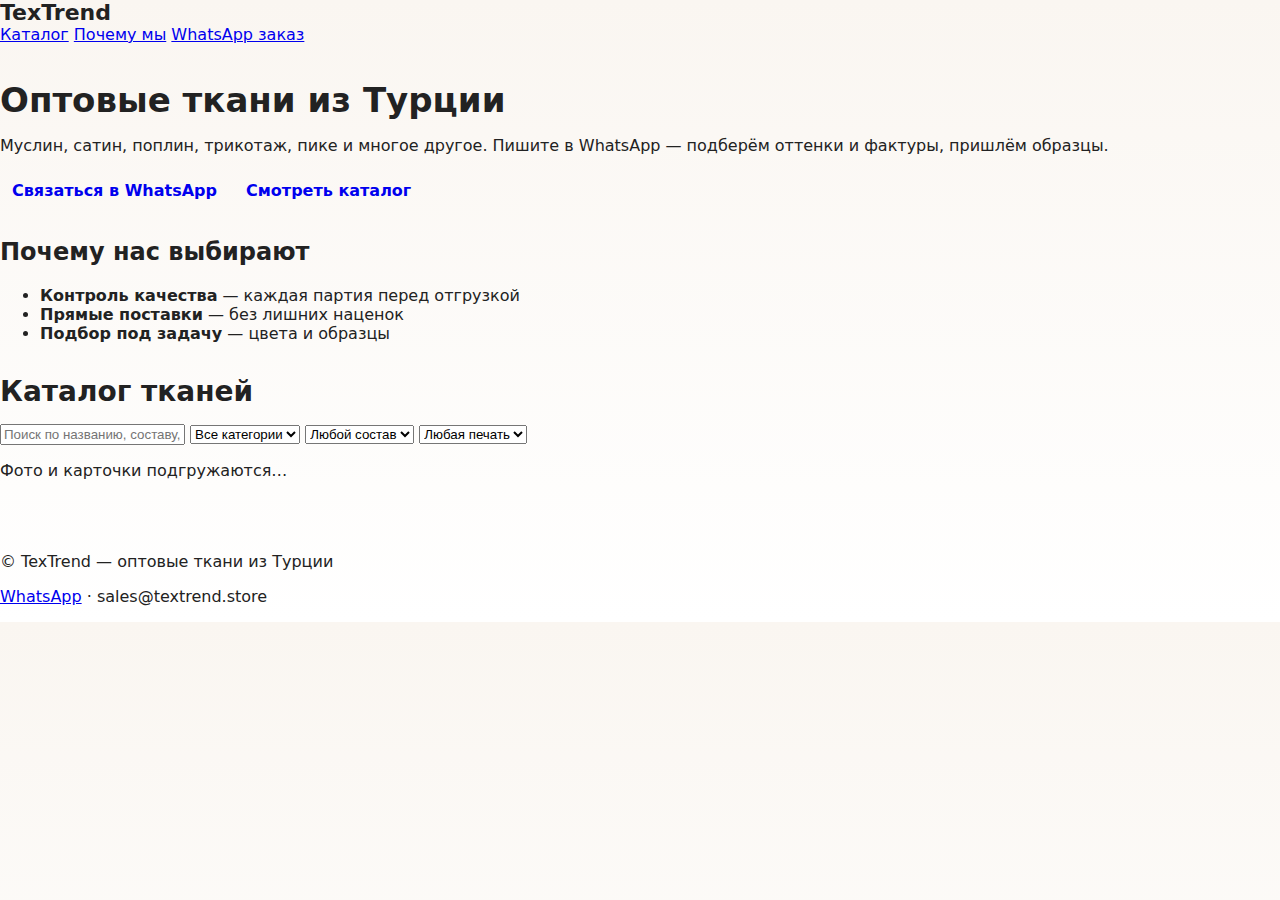
<file: index.html>
<!DOCTYPE html>
<html lang="ru">
<head>
  <meta charset="UTF-8">
  <meta name="viewport" content="width=device-width, initial-scale=1.0">
  <title>TexTrend — оптовые ткани из Турции</title>
  <link rel="stylesheet" href="styles.css">
  <script defer src="script.js"></script>
</head>
<body>
  <header>
    <div class="logo">TexTrend</div>
    <nav>
      <a href="#catalog">Каталог</a>
      <a href="#why">Почему мы</a>
      <a href="https://wa.me/905471161988" target="_blank">WhatsApp заказ</a>
    </nav>
  </header>

  <section class="hero">
    <h1>Оптовые ткани из Турции</h1>
    <p>Муслин, сатин, поплин, трикотаж, пике и многое другое.  
       Пишите в WhatsApp — подберём оттенки и фактуры, пришлём образцы.</p>
    <div class="buttons">
      <a href="https://wa.me/905471161988" class="btn primary">Связаться в WhatsApp</a>
      <a href="#catalog" class="btn secondary">Смотреть каталог</a>
    </div>
  </section>

  <section id="why" class="why-us">
    <h2>Почему нас выбирают</h2>
    <ul>
      <li><strong>Контроль качества</strong> — каждая партия перед отгрузкой</li>
      <li><strong>Прямые поставки</strong> — без лишних наценок</li>
      <li><strong>Подбор под задачу</strong> — цвета и образцы</li>
    </ul>
  </section>

  <section id="catalog" class="catalog">
    <h2>Каталог тканей</h2>
    <div class="filters">
      <input type="text" id="search" placeholder="Поиск по названию, составу, ширине...">
      <select id="category"><option>Все категории</option></select>
      <select id="composition"><option>Любой состав</option></select>
      <select id="print"><option>Любая печать</option></select>
    </div>
    <div id="products" class="products">
      <p>Фото и карточки подгружаются…</p>
    </div>
  </section>

  <footer>
    <p>© TexTrend — оптовые ткани из Турции</p>
    <p><a href="https://wa.me/905471161988">WhatsApp</a> · sales@textrend.store</p>
  </footer>
</body>
</html>
</file>
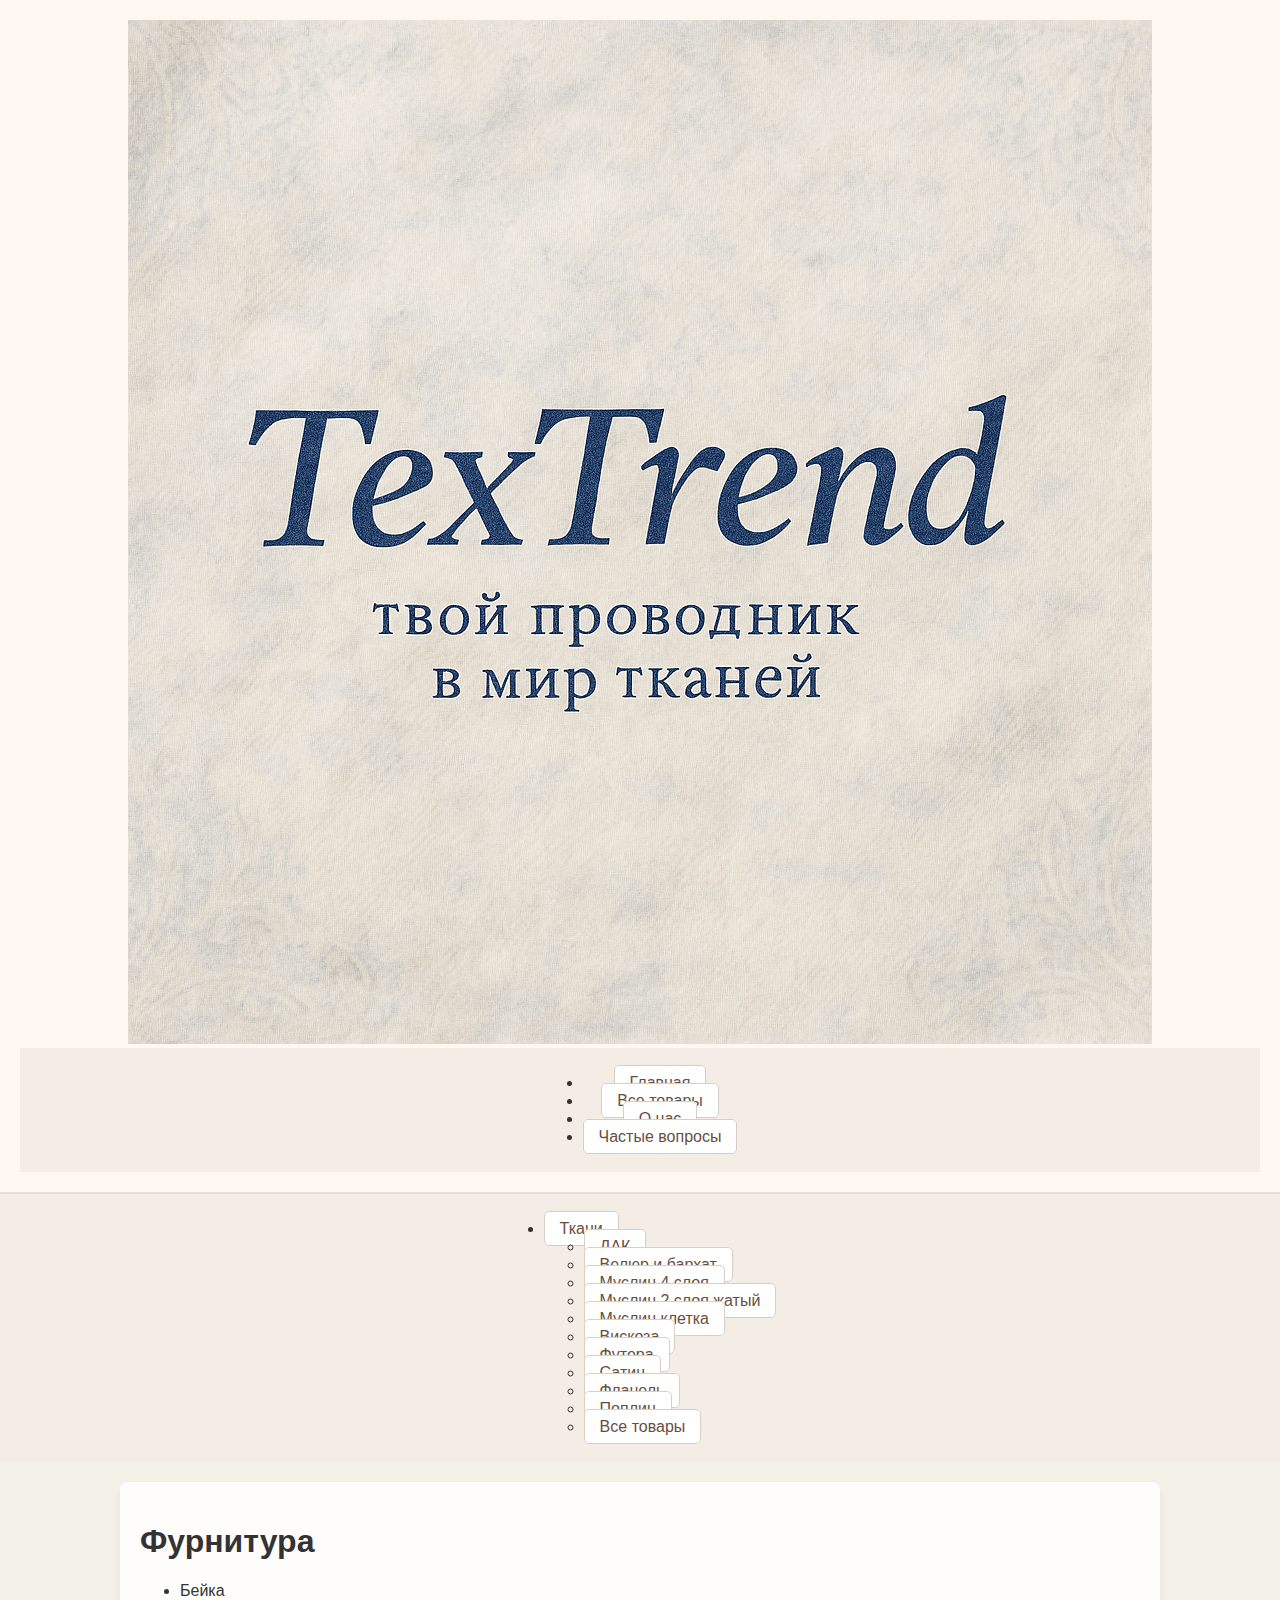
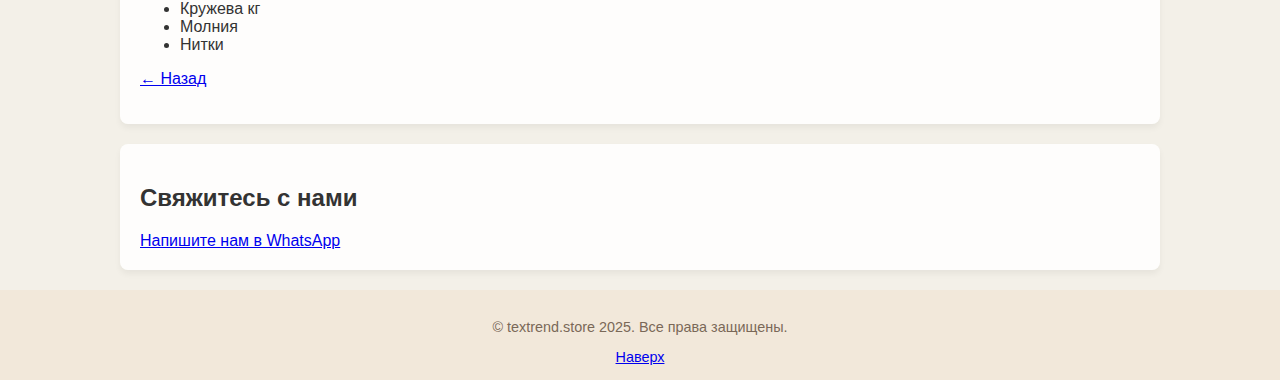
<file: furnitura.html>
<!DOCTYPE html>
<html lang="ru">
<head>
  <meta charset="UTF-8">
  <meta name="viewport" content="width=device-width,initial-scale=1">
  <title>TexTrend — Фурнитура</title>
  <link rel="stylesheet" href="assets/css/style.css">
</head>
<body id="top">

  <!-- Header -->
  <header class="site-header">
    <div class="logo">
      <a href="/"><img src="assets/images/logo.png" alt="textrend.store"></a>
    </div>
    <nav class="main-nav">
      <ul>
        <li><a href="/">Главная</a></li>
        <li><a href="all.html">Все товары</a></li>
        <li><a href="about.html">О нас</a></li>
        <li><a href="faq.html">Частые вопросы</a></li>
      </ul>
    </nav>
  </header>

  <!-- Category bar -->
  <nav class="category-nav">
    <ul class="categories">
      <li>
        <a href="#">Ткани</a>
        <ul class="dropdown">
          <li><a href="duck.html">ДАК</a></li>
          <li><a href="velour.html">Велюр и бархат</a></li>
          <li><a href="muslin-4layer.html">Муслин 4 слоя</a></li>
          <li><a href="muslin-2layer-crinkled.html">Муслин 2 слоя жатый</a></li>
          <li><a href="muslin-check.html">Муслин клетка</a></li>
          <li><a href="viscose.html">Вискоза</a></li>
          <li><a href="futera.html">Футера</a></li>
          <li><a href="satin.html">Сатин</a></li>
          <li><a href="flanel.html">Фланель</a></li>
          <li><a href="poplin.html">Поплин</a></li>
          <li><a href="all.html">Все товары</a></li>
        </ul>
      </li>
    </ul>
  </nav>

  <!-- Main content for Фурнитура -->
  <main>
    <section class="category-page">
      <h1>Фурнитура</h1>
      <ul>
        <li>Бейка</li>
        <li>Кружева кг</li>
        <li>Молния</li>
        <li>Нитки</li>
      </ul>
      <p><a href="katalog.html">← Назад</a></p>
    </section>
  </main>

  <!-- WhatsApp CTA -->
  <section class="contact-whatsapp">
    <h2>Свяжитесь с нами</h2>
    <a href="https://wa.me/905436523991" class="whatsapp-button" target="_blank" rel="noopener">
      Напишите нам в WhatsApp
    </a>
  </section>

  <!-- Footer -->
  <footer class="site-footer">
    <p>© textrend.store 2025. Все права защищены.</p>
    <a href="#top" class="back-to-top">Наверх</a>
  </footer>

</body>
</html>
</file>
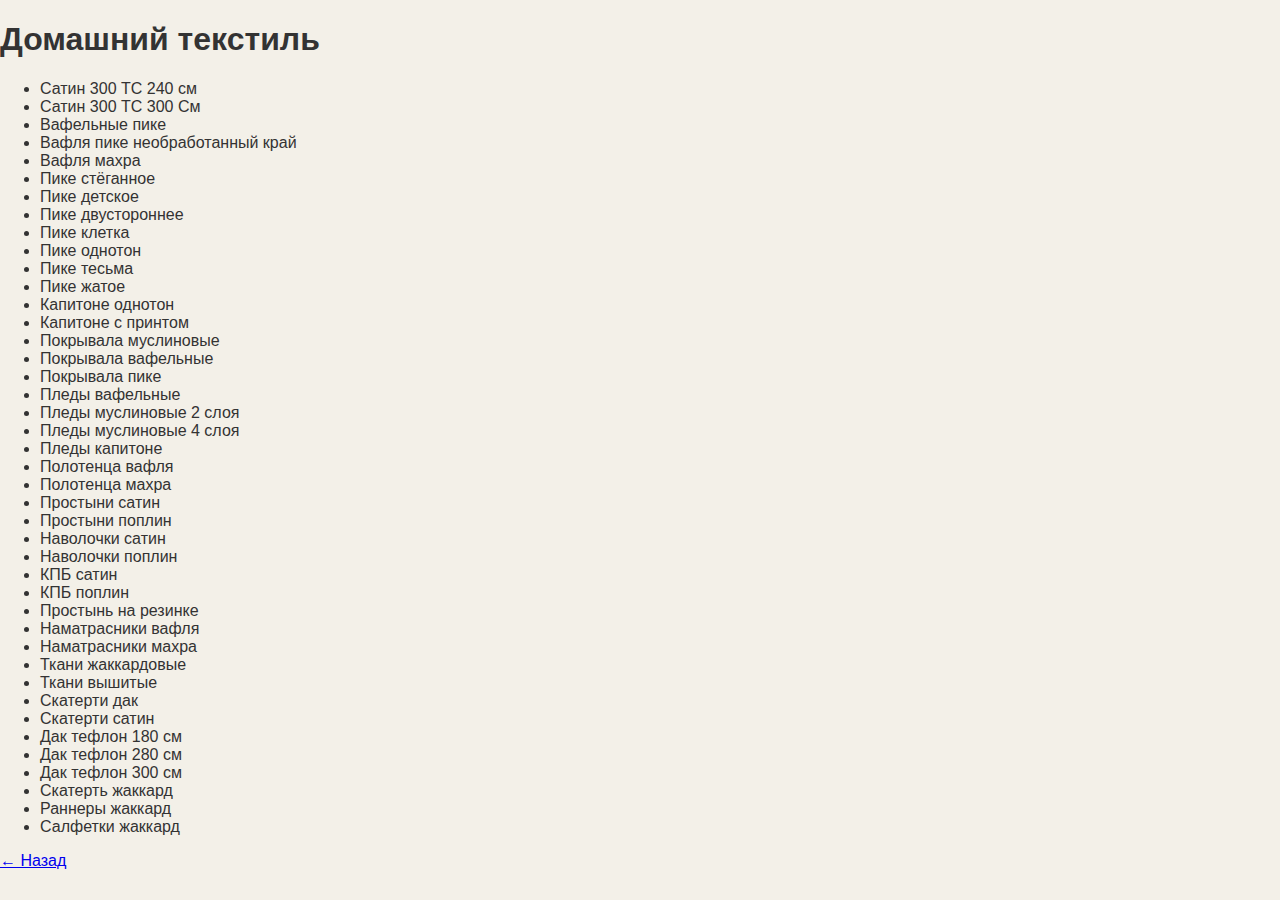
<file: home-textile.html>
<!DOCTYPE html>
<html lang="ru">
<head>
  <meta charset="UTF-8">
  <meta name="viewport" content="width=device-width,initial-scale=1">
  <title>Домашний текстиль | TexTrend</title>
  <link rel="stylesheet" href="assets/css/style.css">
</head>
<body>
  <h1>Домашний текстиль</h1>
  <ul>
    <li>Сатин 300 ТС 240 см</li>
    <li>Сатин 300 ТС 300 См</li>
    <li>Вафельные пике</li>
    <li>Вафля пике необработанный край</li>
    <li>Вафля махра</li>
    <li>Пике стёганное</li>
    <li>Пике детское</li>
    <li>Пике двустороннее</li>
    <li>Пике клетка</li>
    <li>Пике однотон</li>
    <li>Пике тесьма</li>
    <li>Пике жатое</li>
    <li>Капитоне однотон</li>
    <li>Капитоне с принтом</li>
    <li>Покрывала муслиновые</li>
    <li>Покрывала вафельные</li>
    <li>Покрывала пике</li>
    <li>Пледы вафельные</li>
    <li>Пледы муслиновые 2 слоя</li>
    <li>Пледы муслиновые 4 слоя</li>
    <li>Пледы капитоне</li>
    <li>Полотенца вафля</li>
    <li>Полотенца махра</li>
    <li>Простыни сатин</li>
    <li>Простыни поплин</li>
    <li>Наволочки сатин</li>
    <li>Наволочки поплин</li>
    <li>КПБ сатин</li>
    <li>КПБ поплин</li>
    <li>Простынь на резинке</li>
    <li>Наматрасники вафля</li>
    <li>Наматрасники махра</li>
    <li>Ткани жаккардовые</li>
    <li>Ткани вышитые</li>
    <li>Скатерти дак</li>
    <li>Скатерти сатин</li>
    <li>Дак тефлон 180 см</li>
    <li>Дак тефлон 280 см</li>
    <li>Дак тефлон 300 см</li>
    <li>Скатерть жаккард</li>
    <li>Раннеры жаккард</li>
    <li>Салфетки жаккард</li>
  </ul>
  <a href="katalog.html">← Назад</a>
</body>
</html>
</file>
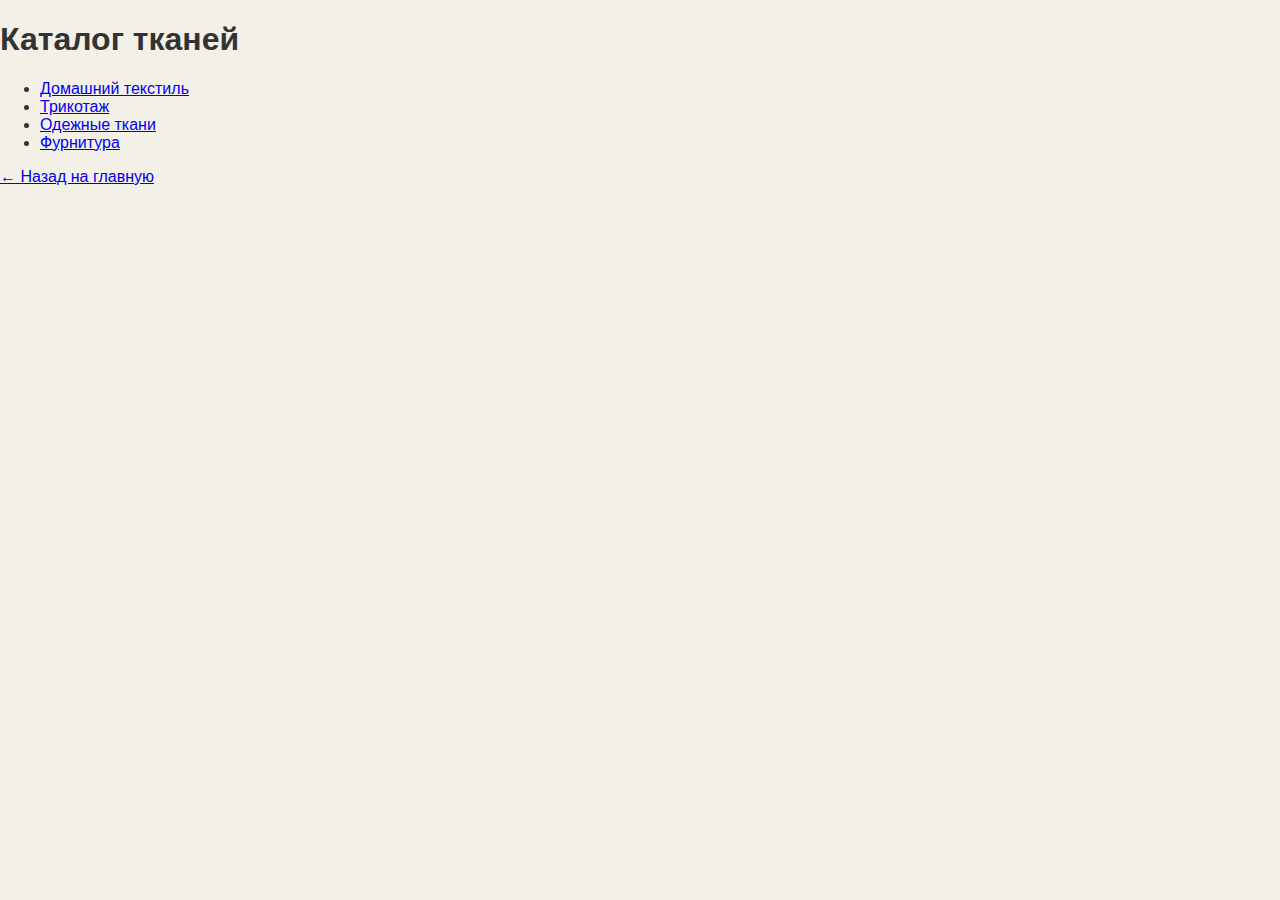
<file: katalog.html>
<!DOCTYPE html>
<html lang="ru">
<head>
  <meta charset="UTF-8">
  <meta name="viewport" content="width=device-width,initial-scale=1">
  <title>Каталог тканей | TexTrend</title>
  <link rel="stylesheet" href="assets/css/style.css">
</head>
<body>
  <h1>Каталог тканей</h1>
  <ul>
    <li><a href="katalog-home.html">Домашний текстиль</a></li>
    <li><a href="katalog-trikotazh.html">Трикотаж</a></li>
    <li><a href="katalog-odezhda.html">Одежные ткани</a></li>
    <li><a href="katalog-furnitura.html">Фурнитура</a></li>
  </ul>
  <a href="index.html">← Назад на главную</a>
</body>
</html>
</file>
<file: styles.css>
/* ===== Базовые переменные ===== */
:root{
  --bg-start:#FAF6F1;      /* тёплый айвори сверху */
  --bg-end:#FFFFFF;        /* к низу светлее */
  --text:#222;             /* графит */
  --muted:#5a6163;         /* дополнительный текст */
  --card:#fff;             /* карточки */
  --line:#E6E1DC;          /* нейтральная граница */
  --emerald:#007F5F;       /* сочный изумруд (акцент) */
  --emerald-2:#009E73;     /* hover */
  --radius:16px;
  --shadow:0 8px 20px rgba(0,0,0,.08);
}

/* ===== Сброс / базовое ===== */
*{box-sizing:border-box}
html,body{margin:0;padding:0}
body{
  font-family:system-ui,-apple-system,Segoe UI,Roboto,Arial,sans-serif;
  color:var(--text);
  background: linear-gradient(to bottom, var(--bg-start), var(--bg-end));
}

/* ===== Контейнер ===== */
.container{
  width:min(1100px, 92%);
  margin:0 auto;
}

/* ===== Навигация (fixed) ===== */
.nav{
  position:sticky; top:0; z-index:10;
  backdrop-filter:saturate(160%) blur(8px);
  background:rgba(250,246,241,.85);
  border-bottom:1px solid rgba(0,0,0,.04);
}
.nav__inner{display:flex; align-items:center; gap:16px; padding:12px 0;}
.logo{font-weight:800; font-size:22px; text-decoration:none; color:var(--text)}
.nav__actions{margin-left:auto; display:flex; gap:10px; flex-wrap:wrap}

.chip{
  display:inline-block; padding:10px 16px;
  background:#EAF4EF; color:#0E5D48; text-decoration:none;
  border-radius:999px; font-weight:600;
  border:1px solid #cfe8de;
}
.chip--primary{
  background:var(--emerald); color:#fff; border-color:transparent;
}
.chip--primary:hover{background:var(--emerald-2)}

/* ===== Герой ===== */
.hero{padding:28px 0 8px}
.hero h1{font-size:34px; margin:8px 0 12px}
.hero__lead{color:var(--muted); font-size:18px; line-height:1.55; margin:0 0 18px}

/* Буллеты одной линией */
.bullet-line{
  list-style:none; padding:0; margin:0;
  display:flex; gap:14px; flex-wrap:wrap;
}
.bullet-line li{
  background:var(--card);
  border:1px dashed var(--line);
  padding:10px 14px; border-radius:999px; color:#2c3b36;
}

/* ===== Каталог ===== */
.catalog{padding:8px 0 40px}
.catalog h2{font-size:28px; margin:8px 0 16px}

.card{
  background:var(--card);
  border-radius:var(--radius);
  box-shadow:var(--shadow);
  padding:16px;
}

.filters .input, .filters .select{
  width:100%;
  padding:12px 14px; border-radius:12px;
  border:1px solid var(--line); background:#fff; color:var(--text);
}
.filters .input{margin-bottom:12px}
.filters__row{
  display:grid; gap:10px;
  grid-template-columns: repeat(2, 1fr);
}
@media (min-width:760px){
  .filters__row{grid-template-columns: repeat(4, 1fr);}
}
.filters__note{color:var(--muted); margin:12px 0 0}

/* Сетка карточек */
.grid{
  margin-top:16px;
  display:grid; gap:14px;
  grid-template-columns:1fr;
}
@media (min-width:640px){ .grid{grid-template-columns:repeat(2, 1fr)} }
@media (min-width:980px){ .grid{grid-template-columns:repeat(3, 1fr)} }

/* Карточка товара */
.prod{
  background:var(--card); border-radius:14px; overflow:hidden;
  border:1px solid #eee; display:flex; flex-direction:column;
}
.prod__img{
  width:100%; aspect-ratio: 4/3; object-fit:cover; background:#f5f3f0;
}
.prod__body{padding:12px 14px}
.badges{display:flex; flex-wrap:wrap; gap:6px; margin-bottom:8px}
.badge{
  background:#f0f5f3; color:#2b5c4f; border:1px solid #d6e5df;
  font-size:12px; padding:4px 8px; border-radius:999px;
}
.prod h3{margin:6px 0 6px; font-size:16px; line-height:1.35}
.price{font-weight:800; margin-bottom:8px}
.actions{display:flex; gap:8px}
.btn{display:inline-block; text-align:center; padding:10px 12px; border-radius:10px; text-decoration:none; font-weight:700}
.btn--ghost{background:#fff; border:2px solid var(--line); color:var(--text)}
.btn--prime{background:var(--emerald); color:#fff}
.btn--prime:hover{background:var(--emerald-2)}

/* ===== Футер ===== */
.footer{
  border-top:1px solid rgba(0,0,0,.06);
  padding:18px 0; color:var(--muted); font-size:14px;
}
.footer__links{display:flex; gap:16px; flex-wrap:wrap}
.footer a{color:#0E5D48; text-decoration:none}
</file>
<file: assets/css/style.css>
body {
    margin: 0;
    font-family: 'Arial', sans-serif;
    background-color: #f3f0e8;
    background-image: url('https://i.imgur.com/3DcT08z.png'); /* текстура жатого льна */
    background-size: cover;
    background-repeat: repeat;
    background-attachment: fixed;
    color: #333;
}

/* Остальной CSS остаётся как прежде (включен для полной замены) */
header {
    background-color: #fff8f0;
    padding: 20px;
    text-align: center;
    border-bottom: 2px solid #e6dccf;
}

header h1 {
    margin: 0;
    font-size: 2em;
    color: #8c5e3c;
}

nav {
    background-color: #f3ede6;
    display: flex;
    justify-content: center;
    padding: 10px;
    flex-wrap: wrap;
    gap: 10px;
}

nav a {
    text-decoration: none;
    color: #6a4e3b;
    padding: 8px 15px;
    border: 1px solid #d8cfc4;
    border-radius: 5px;
    background-color: #fff;
    transition: all 0.3s ease;
}

nav a:hover {
    background-color: #ecdccf;
    color: #4d3629;
}

section {
    padding: 20px;
    background-color: #ffffffd9;
    margin: 20px auto;
    max-width: 1000px;
    border-radius: 8px;
    box-shadow: 0 4px 6px rgba(0,0,0,0.05);
}

.category {
    display: grid;
    grid-template-columns: repeat(auto-fit, minmax(160px, 1fr));
    gap: 20px;
}

.category-item {
    background-color: #fff;
    border: 1px solid #eee;
    border-radius: 6px;
    padding: 10px;
    text-align: center;
    box-shadow: 0 2px 4px rgba(0,0,0,0.03);
    transition: 0.3s ease;
}

.category-item:hover {
    transform: translateY(-3px);
    box-shadow: 0 4px 10px rgba(0,0,0,0.08);
}

footer {
    background-color: #f2e8da;
    text-align: center;
    padding: 15px;
    font-size: 0.9em;
    color: #7a6858;
}
</file>
